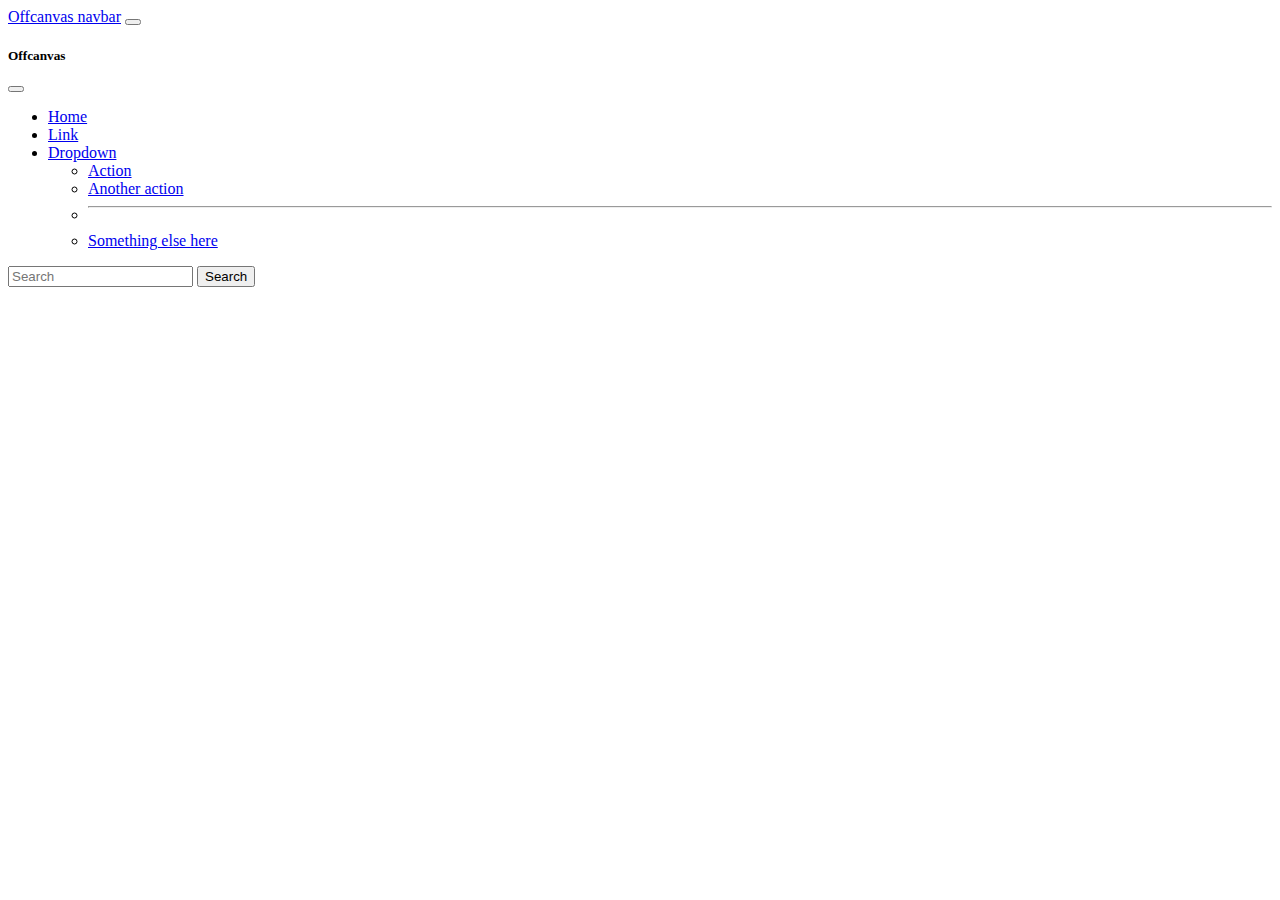
<file: sushil-code.html>
<!--<!DOCTYPE html>
<html lang="en">
  <head>
    <meta charset="UTF-8" />
    <meta http-equiv="X-UA-Compatible" content="IE=edge" />
    <meta name="viewport" content="width=device-width, initial-scale=1.0" />
    <link
      href="https://cdn.jsdelivr.net/npm/bootstrap@5.2.3/dist/css/bootstrap.min.css"
      rel="stylesheet"
      integrity="sha384-rbsA2VBKQhggwzxH7pPCaAqO46MgnOM80zW1RWuH61DGLwZJEdK2Kadq2F9CUG65"
      crossorigin="anonymous"
    />
    <title>Play with bootstrap</title>
  </head>
  <body>
    <div class="container">
      <div class="title text-center">
        <h1 class="text-secondary">Play with Bootstrap</h1>
      </div>
      Offset classes
        Move columns to the right using .offset-md-* classes. These classes increase the left margin of a column by * columns. For example, .offset-md-4 moves .col-md-4 over four columns.-->
      <!--<div class="row">
        <div class="col-md d-xs-block m-4 p-3 pr-lg-4 offset-xl-1 shadow">
          <p class="p-3 text-primary">
            Lorem ipsum dolor sit amet consectetur adipisicing elit. Eligendi
            deleniti ab vel quia maxime itaque delectus, amet asperiores, cumque
            quam iure inventore recusandae sunt quod error magni repellendus
            laboriosam iste.
          </p>
        </div>
        <div
          class="col-sm offset-md-1 m-4 p-3 shadow"
          style="background-color: grey"
        >
          <img
            src="https://www.rasmussen.edu/-/media/images/blogs/school-of-technology/2020/learn-to-code.jpg?la=en&hash=FE00EF759F3DE1C0345EC71CBB5A2C4273D0A411"
            class="figure-img img-fluid rounded"
            alt="placeholder-image"
            style="object-fit: contain; width: 200px"
          />
        </div>
        <div class="col-sm d-block col-lg-4 m-3 offset-md-1 shadow primary">
          <p class="p-3 text-primary">
            Lorem ipsum, dolor sit amet consectetur adipisicing elit. Aut at
            fugiat provident quisquam, voluptates rerum minus ad nulla ipsa
            dolores corporis temporibus repellat tempore sequi quidem.
          </p>
        </div>
      </div>
    </div>
    <script
      src="https://cdn.jsdelivr.net/npm/bootstrap@5.2.3/dist/js/bootstrap.bundle.min.js"
      integrity="sha384-kenU1KFdBIe4zVF0s0G1M5b4hcpxyD9F7jL+jjXkk+Q2h455rYXK/7HAuoJl+0I4"
      crossorigin="anonymous"
    ></script>
  </body>
</html>-->
<head>
    <meta charset="UTF-8" />
    <meta http-equiv="X-UA-Compatible" content="IE=edge" />
    <meta name="viewport" content="width=device-width, initial-scale=1.0" />
    <link
      href="https://cdn.jsdelivr.net/npm/bootstrap@5.2.3/dist/css/bootstrap.min.css"
      rel="stylesheet"
      integrity="sha384-rbsA2VBKQhggwzxH7pPCaAqO46MgnOM80zW1RWuH61DGLwZJEdK2Kadq2F9CUG65"
      crossorigin="anonymous"
    />
    <title>Play with bootstrap</title>
  </head>
  <body>
<nav class="navbar navbar-light bg-light fixed-top">
  <div class="container-fluid">
    <a class="navbar-brand" href="#">Offcanvas navbar</a>
    <button class="navbar-toggler" type="button" data-bs-toggle="offcanvas" data-bs-target="#offcanvasNavbar" aria-controls="offcanvasNavbar">
      <span class="navbar-toggler-icon"></span>
    </button>
    <div class="offcanvas offcanvas-end" tabindex="-1" id="offcanvasNavbar" aria-labelledby="offcanvasNavbarLabel">
      <div class="offcanvas-header">
        <h5 class="offcanvas-title" id="offcanvasNavbarLabel">Offcanvas</h5>
        <button type="button" class="btn-close text-reset" data-bs-dismiss="offcanvas" aria-label="Close"></button>
      </div>
      <div class="offcanvas-body">
        <ul class="navbar-nav justify-content-end flex-grow-1 pe-3">
          <li class="nav-item">
            <a class="nav-link active" aria-current="page" href="#">Home</a>
          </li>
          <li class="nav-item">
            <a class="nav-link" href="#">Link</a>
          </li>
          <li class="nav-item dropdown">
            <a class="nav-link dropdown-toggle" href="#" id="offcanvasNavbarDropdown" role="button" data-bs-toggle="dropdown" aria-expanded="false">
              Dropdown
            </a>
            <ul class="dropdown-menu" aria-labelledby="offcanvasNavbarDropdown">
              <li><a class="dropdown-item" href="#">Action</a></li>
              <li><a class="dropdown-item" href="#">Another action</a></li>
              <li>
                <hr class="dropdown-divider">
              </li>
              <li><a class="dropdown-item" href="#">Something else here</a></li>
            </ul>
          </li>
        </ul>
        <form class="d-flex">
          <input class="form-control me-2" type="search" placeholder="Search" aria-label="Search">
          <button class="btn btn-outline-success" type="submit">Search</button>
        </form>
      </div>
    </div>
  </div>
</nav>
</body>


<!DOCTYPE html>
<html>
<head>
    <title>Bootstraped Web Page</title>
</head>
<body>

<!-- Text Used in the Web Page - -->

<!--    Lorem Ipsum is simply dummy text of the printing and typesetting industry. Lorem Ipsum has been the industry's standard dummy text ever since the 1500s, when an unknown printer took a galley of type and scrambled it to make a type specimen book. It has survived not only five centuries, but also the leap into electronic typesetting, remaining essentially unchanged. It was popularised in the 1960s with the release of Letraset sheets containing Lorem Ipsum.
-->

<!--    Think, Create &amp; Innovate.” That’s the power of programming. Be a Ninja and build your own world.
-->

<!--    We strive for teaching most up-to-date programming technologies. Our dynamic curriculum has been designed and refined by our founding members-a team of seasoned software developers and tech executives. We strive for teaching most up-to-date programming technologies. Our dynamic curriculum has been designed and refined by our founding members-a team of seasoned software developers and tech executives.
-->

</body>
</html>
</file>
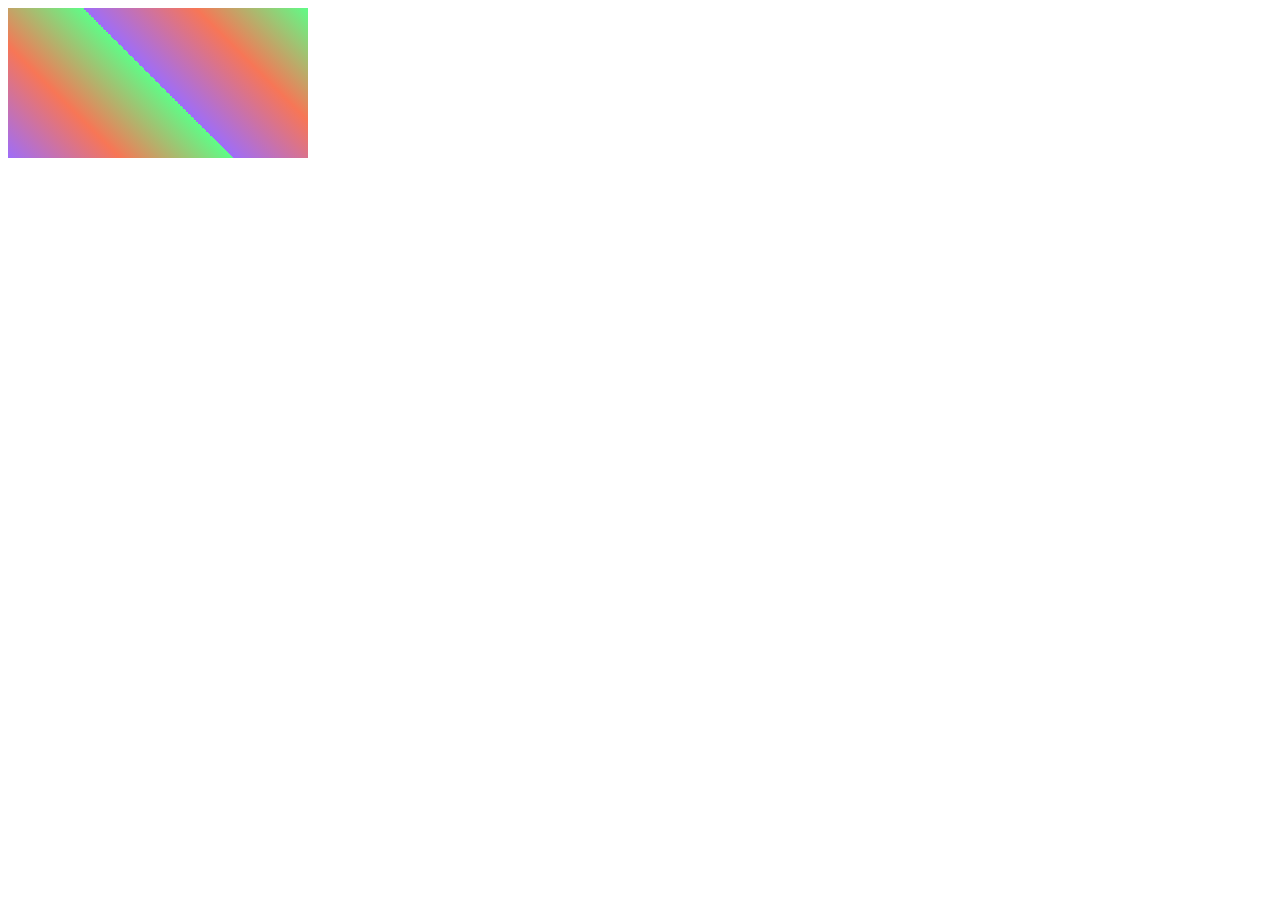
<file: test.html>
<!DOCTYPE html>
<html>
<head>
	<meta charset="utf-8">
	<meta name="viewport" content="width=device-width, initial-scale=1">
	<title></title>
	<style type="text/css">
		div {
    height: 150px;
    width: 300px;
    background-image: repeating-linear-gradient(45deg, #9e6df9, #f77656 25%, #5ffc87 50%);
}
	</style>
</head>
<body>
	<div></div>

</body>
</html>
</file>
